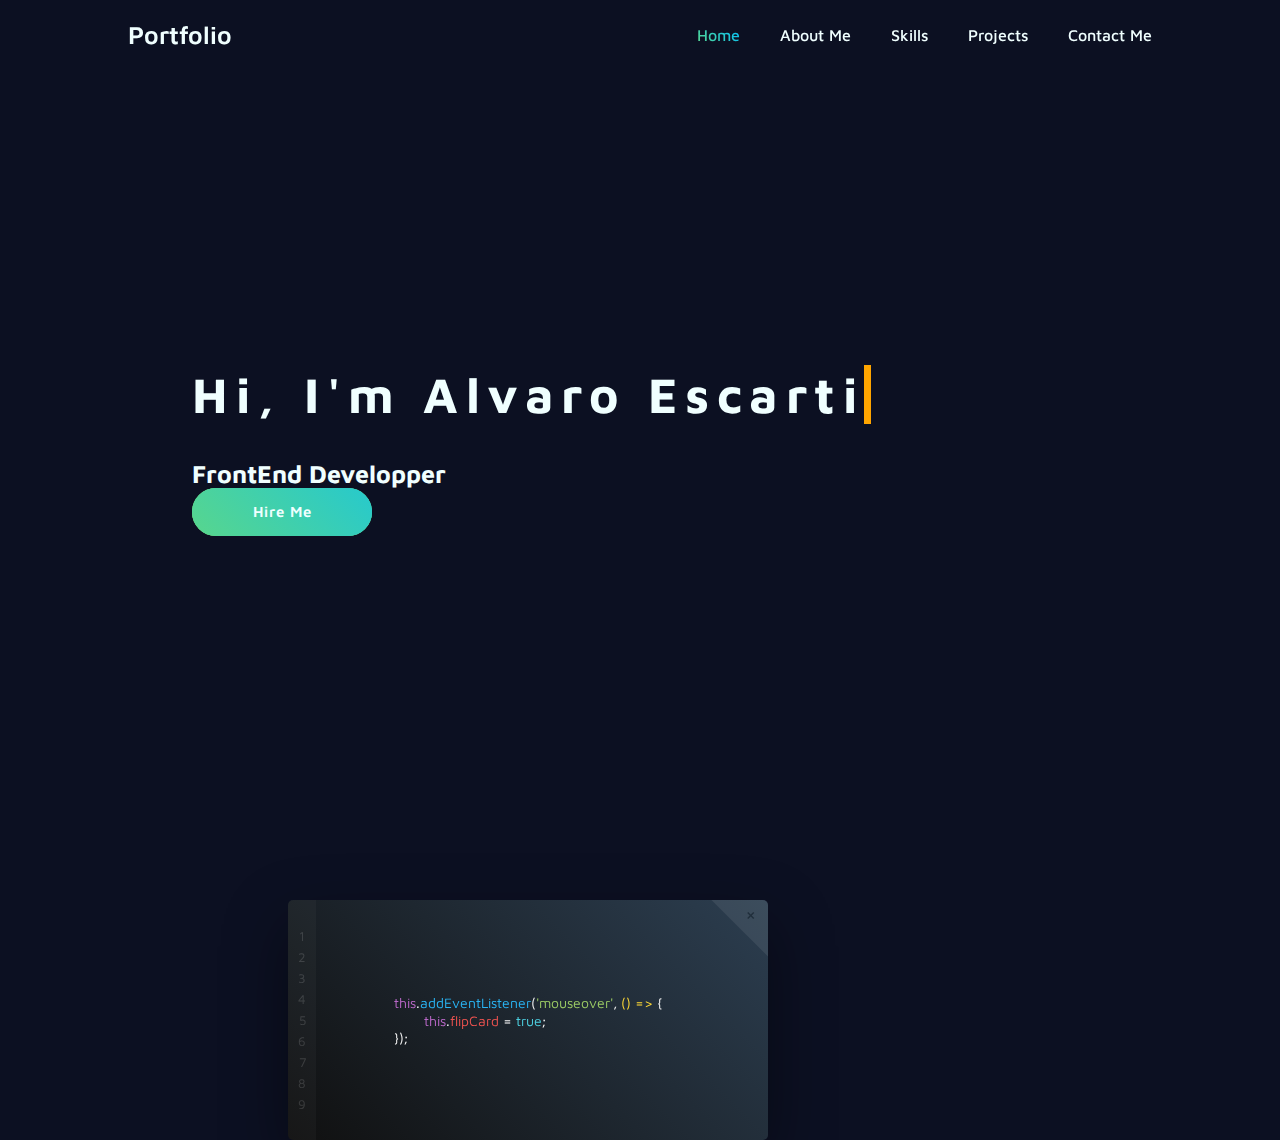
<file: Portfolio/index.html>
<!DOCTYPE html>
<html lang="en">
<head>
    <meta charset="UTF-8">
    <meta http-equiv="X-UA-Compatible" content="IE=edge">
    <meta name="viewport" content="width=device-width, initial-scale=1.0">
    <title>Portfolio Alvaro Escarti</title>
    <link rel="stylesheet" href="./style.css">
    <link rel="preconnect" href="https://fonts.googleapis.com">
    <link rel="preconnect" href="https://fonts.gstatic.com" crossorigin>
    <link href="https://fonts.googleapis.com/css2?family=Maven+Pro&display=swap" rel="stylesheet">
</head>

<body>
    <header class="header">
        <a href="" class="logo">Portfolio</a>

        <nav class="navbar">
            <a href="#" class="active">Home</a>
            <a href="#">About Me</a>
            <a href="#">Skills</a>
            <a href="#">Projects</a>
            <a href="#">Contact Me</a>
        </nav>
        
    </header>   
    
    <section class="home">
        <div class="home-content">
            <h1> Hi, I'm Alvaro Escarti</h1>
            <h3> FrontEnd Developper</h3>
            <a href="#" class="btn">Hire Me</a>
        </div>
    </section>

    <div class="card">
        <div class="card-back">
          <div class="line-numbers">
            <div>1</div>
            <div>2</div>
            <div>3</div>
            <div>4</div>
            <div>5</div>
            <div>6</div>
            <div>7</div>
            <div>8</div>
            <div>9</div>
          </div><code><span class="variable">const </span><span class="function">aboutMe </span><span class="operator">= </span><span>{</span>
            <div class="indent"> <span class="property">name</span><span class="operator">: </span><span class="string">'Alvaro Escarti'</span><span>,</span></div>
            <div class="indent"> <span class="property">title</span><span class="operator">: </span><span class="string">'Jr. UI/UX Developer'</span><span>,</span></div>
            <div class="indent"> <span class="property">contact</span><span class="operator">: </span><span>{</span>
              <div class="indent"> <span class="property">email</span><span class="operator">: </span><span class="string">'escartismx@gmail.com'</span><span>,</span></div>
              <div class="indent"><span class="property">website</span><span class="operator">:</span><span class="string">'aescarti.es'</span></div><span>}</span>
            </div><span>}</span></code>
        </div>
        <div class="card-front">
          <div class="line-numbers">
            <div>1</div>
            <div>2</div>
            <div>3</div>
            <div>4</div>
            <div>5</div>
            <div>6</div>
            <div>7</div>
            <div>8</div>
            <div>9</div>
          </div><code><span class="variable">this</span><span>.</span><span class="method">addEventListener</span><span>(</span><span class="string">'mouseover'</span><span>, </span><span class="function">() => </span><span>{ </span>
            <div class="indent"><span class="variable">this</span><span>.</span><span class="property">flipCard </span><span>= </span><span class="boolean">true</span><span>;</span></div><span>});</span></code>
        </div>
      </div>
</body>
</html>
</file>
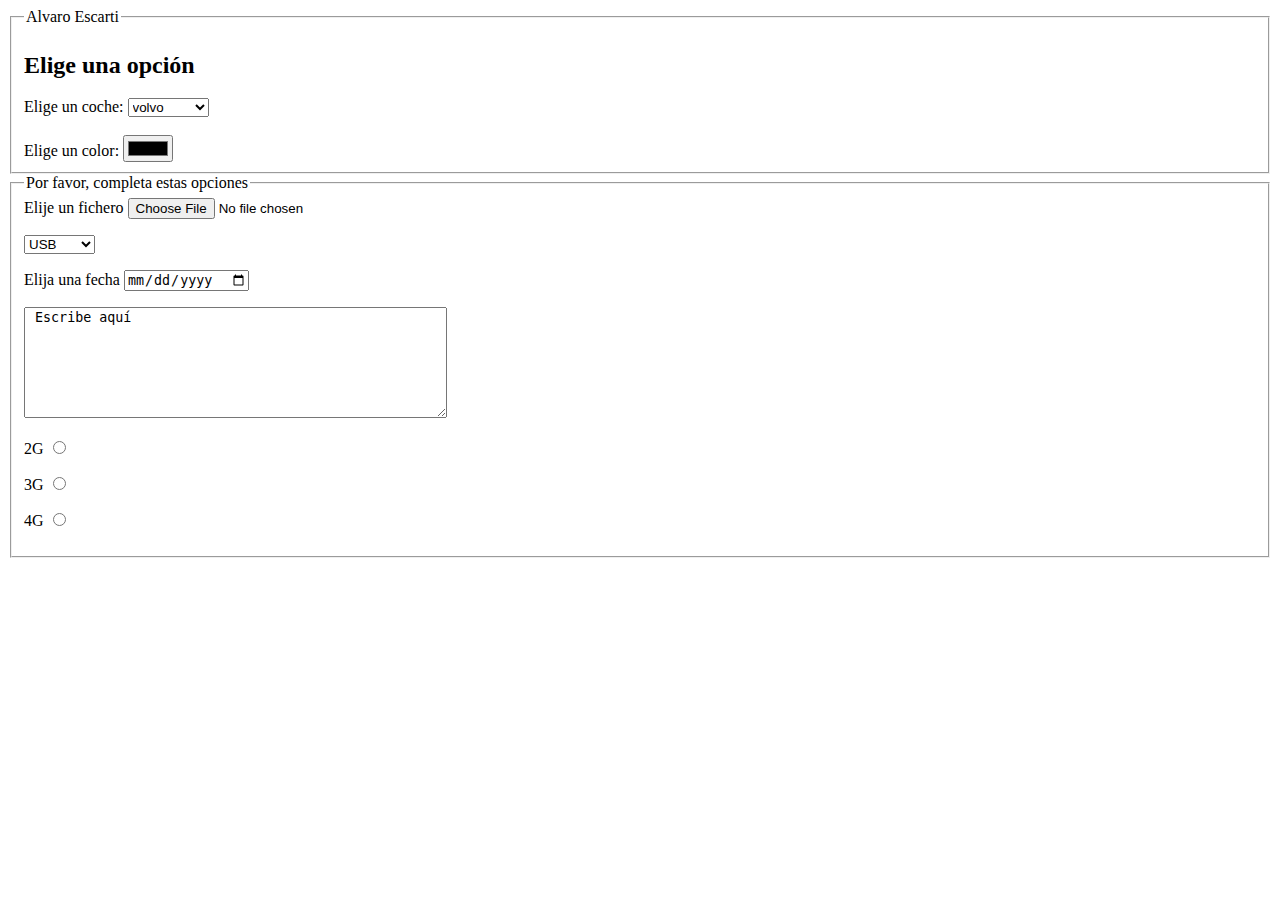
<file: HTML/formulario.html>
<!DOCTYPE html>
<html lang="en">
<head>
    <meta charset="UTF-8">
    <meta http-equiv="X-UA-Compatible" content="IE=edge">
    <meta name="viewport" content="width=device-width, initial-scale=1.0">
    <title>Formulario</title>
</head>
<body>
<fieldset>
    <legend> Alvaro Escarti </legend>
    <!-- Desplegable para elegir una opción -->
    <h2> Elige una opción </h2>
    <label for="cars"> Elige un coche: </label>
    <select id="cars" name="cars">
        <option value="volvo">volvo</option>
        <option value="tesla">tesla</option>
        <option value="mercedes">mercedes</option>
        <option value="audi">audi</option>
        <option value="seat">seat</option>
    </select>
    <br><br>
     <!-- Elige un color -->
     <label for="name"> Elige un color: </label>
     <input type="color" id="color" name="color" />
</fieldset>

<fieldset>
    <!-- Para escribir dentro de la linea -->
    <legend> Por favor, completa estas opciones </legend>
    <form>
        <label for="fichero"> Elije un fichero </label>
        <input type="file">
        <!-- Clase para que actue mas elegante que un br -->
        <!-- Lo alineo al centro, creo que queda mejor -->
        <p class="conector" >
        <select name="conector" id="conector" > 
            <option value="usb" > USB </option>
            <option value="Paralelo" > Paralelo </option>
            <option value="PS2" > PS2 </option>
        </p>
        </select>
        <!--Desplegable con la fecha-->
        <p class="fecha"> </p>
            <label for="fecha" > Elija una fecha </label>
            <input type="date" id="fecha" name="fecha" />
        </p>

        <!-- Recuadro para que el usuario escriba aqui todo lo que quiera -->
        <textarea cols="50" rows="7"> Escribe aquí </textarea>

        <!-- Opciones para el usuario elija botones circulares -->
        <p class="radio2G">
            <label for="2G"> 2G </label>
            <input type="radio" id="2G" name="required" value="red2G" />
        </p>
        <p class="radio3G">
            <label for="3G"> 3G </label>
            <input type="radio" id="3G" name="required" value="red3G" />
        </p>
        <p class="radio4G">
            <label for="4G"> 4G </label>
            <input type="radio" id="3G" name="required" value="red4G" />
        </p>

</fieldset>
</body>
</html>
</file>
<file: Portfolio/style.css>
* {
    margin: 0;
    padding: 0;
    box-sizing: border-box;
    font-family: 'Maven Pro', sans-serif;
}

body {
    background: #0c1022;
    color: azure;
}

.header {
    position: fixed;
    top: 0;
    left: 0;
    width: 100%;
    padding: 20px 10%;
    background-color: transparent;
    display: flex;
    justify-content: space-between;
    align-items: center;
    z-index: 100;
}

.logo {
    font-size: 25px;
    color: azure;
    /* Esto sirve para eliminar los efectos de la palabra
    normalmente el subrayado... */
    text-decoration: none;
    font-weight: 600;
    pointer-events: none;
}

.navbar a {
    font-size: 16px;
    color: azure;
    text-decoration: none;
    font-weight: 500;
    margin-left: 35px;
}

.navbar a.active,
.navbar a:hover {
    background: linear-gradient(45deg,  #58d68d , #00BFFF);
    -webkit-background-clip: text;
    color: transparent;
    text-decoration-color: transparent;
    -webkit-text-fill-color: transparent;
}

.home {
    width: 100%;
    height: 100vh;
    display: flex;
    align-items: center;
    padding: 0 15%;

}

.home-content h1 {
    font-size: 50px;
    font-weight: 700;
    overflow: hidden; /* Ensures the content is not revealed until the animation */
    border-right: .15em solid orange; /* The typwriter cursor */
    white-space: nowrap; /* Keeps the content on a single line */
    margin: 0 auto; /* Gives that scrolling effect as the typing happens */
    letter-spacing: .15em; /* Adjust as needed */
    animation: 
    typing 3.5s steps(40, end),
    blink-caret .75s step-end infinite;
  }
  
  /* The typing effect */
  @keyframes typing {
    from { width: 0 }
    to { width: 100% }
  }
  
  /* The typewriter cursor effect */
  @keyframes blink-caret {
    from, to { border-color: transparent }
    50% { border-color: orange; }
  }


.home-content h3 {
    font-size: 25px;
    font-weight: 700;
    padding-top: 35px;
}

.btn {
    position: relative;
    display: inline-flex;
    justify-content: center;
    align-items: center;
    width: 180px; 
    height: 48px;
    background-color: yellowgreen;
    border-radius: 40px;
    font-size: 15px;
    color: azure;
    text-decoration: none;
    font-weight: 600;
    letter-spacing: 1px;
    z-index: 1;
}

.btn::before {
    content: '';
    position: absolute;
    top: 0;
    left: 0;
    inset: 0;
    background: linear-gradient(45deg,  #58d68d , #00BFFF);
    z-index: -1;
    border-radius: 40px;
    background-size: 200%;
}

.btn::after {
    content: '';
    position: absolute;
    top: 0;
    left: 0;
    inset: 0;
    background: linear-gradient(45deg, #58d68d , #00BFFF);
    background-position: 0 0;
    background-size: 200%;
    z-index: -1;
    border-radius: 40px;
    transition: .5s ease;
}

.btn:hover::after {
    background-position: 100% 0;


}

code, .card .line-numbers {
    font-family: "Lucida Console", Monaco, monospace;
    font-size: 14px;
}
.card {
    position: flex;
    width: 30rem;
    height: 15rem;
    perspective: 150rem;
}
.card-front, .card-back {
    position: absolute;
    width: 100%;
    height: 100%;
    display: flex;
    align-items: center;
    justify-content: center;
    margin-left: 60%;
    border-radius: 5px;
    box-shadow: 0 1.5rem 4rem rgba(0, 0, 0, 0.4);
    transition: 0.9s cubic-bezier(0.25, 0.8, 0.25, 1);
    backface-visibility: hidden;
    overflow: hidden;
}
.card-front:before, .card-back:before, .card-front:after, .card-back:after {
    position: absolute;
}
.card-front:before, .card-back:before {
    top: -40px;
    right: -40px;
    content: '';
    width: 80px;
    height: 80px;
    background-color: rgba(255, 255, 255, 0.08);
    transform: rotate(45deg);
    z-index: 1;
}
.card-front:after, .card-back:after {
    content: '+';
    top: 0;
    right: 10px;
    font-size: 24px;
    transform: rotate(45deg);
    z-index: 2;
}
.card-front {
    width: 100%;
    height: 100%;
    background: linear-gradient(45deg, #101010, #2c3e50);
}
.card-front:after {
    color: #212f3c;
}
.card-back {
    background: linear-gradient(-45deg, #101010, #2c3e50);
    transform: rotateX(180deg);
}
.card-back:after {
    color: #11181f;
}
.card:hover .card-front {
    transform: rotateX(-180deg);
}
.card:hover .card-back {
    transform: rotateX(0deg);
}
.card .line-numbers {
    position: absolute;
    top: 0;
    left: 0;
    display: flex;
    flex-direction: column;
    align-items: center;
    justify-content: center;
    height: 100%;
    margin: 0;
    padding: 0 10px;
    background-color: rgba(255, 255, 255, 0.03);
    font-size: 13px;
}
.card .line-numbers > div {
    padding: 2.5px 0;
    opacity: 0.15;
}
.card code, .card .line-numbers {
    color: whitesmoke;
}
.card .indent {
    padding-left: 30px;
}
.card .operator {
    color: #4dd0e1;
}
.card .string {
    color: #9ccc65;
}
.card .variable {
    color: #ba68c8;
}
.card .property {
    color: #ef5350;
}
.card .method {
    color: #29b6f6;
}
.card .function {
    color: #fdd835;
}
.card .boolean {
    color: #4dd0e1;
}
</file>
